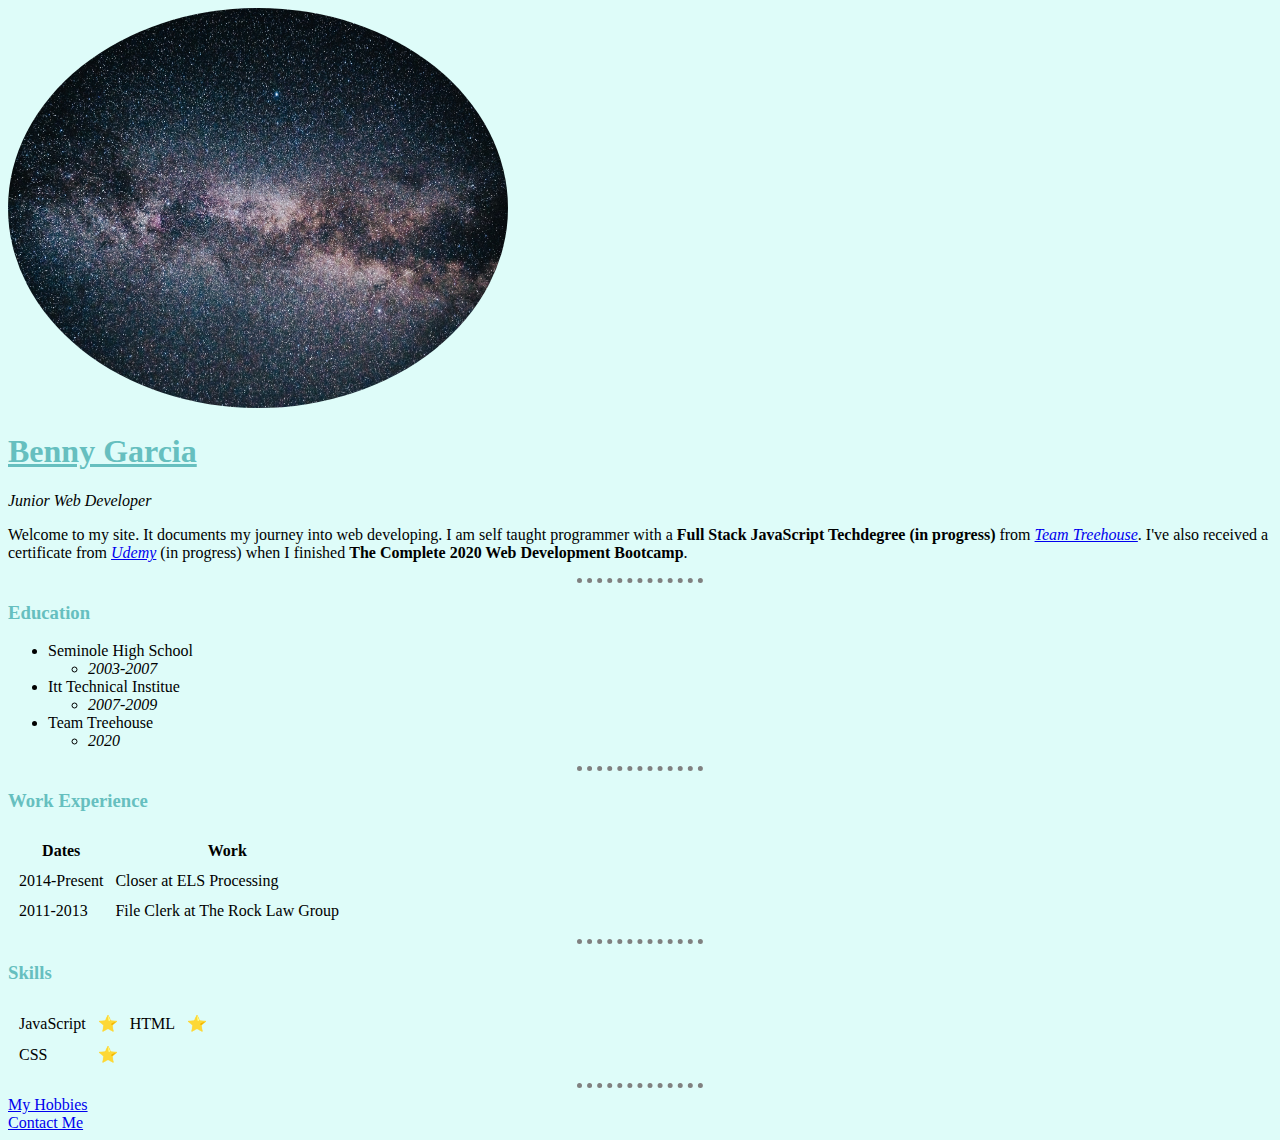
<file: index.html>
<!DOCTYPE html>
<html>
  <head>
    <meta charset="utf-8">
    <title>Benny's Personal Site</title>
    <link rel="stylesheet" href="css/styles.css">
  </head>
  <body>
    <img class="main-pic" src="images/space pic.jpg" alt="Picure of Space" style="width: 500px; height: 400px;">
    <h1>Benny Garcia</h1>
    <p><em>Junior Web Developer</em></p>
    <p>Welcome to my site. It documents my journey into web developing. I am self taught programmer with a <strong>Full Stack JavaScript Techdegree (in progress)</strong> from <a target="_blank" href="https://teamtreehouse.com/home"><em>Team Treehouse</em></a>. I've also received a certificate from <em><a target="_blank" href="https://www.udemy.com/course/the-complete-web-development-bootcamp/">Udemy</a></em> (in progress) when I finished <strong>The Complete 2020 Web Development Bootcamp</strong>.</p>
    <hr>

    <h3>Education</h3>
      <ul>
        <li>Seminole High School</li>
          <ul>
            <li><em>2003-2007</em></li>
          </ul>
        <li>Itt Technical Institue</li>
          <ul>
            <li><em>2007-2009</em></li>
          </ul>
        <li>Team Treehouse</li>
          <ul>
            <li><em>2020</em></li>
          </ul>
      </ul>
      <hr>   
      <h3>Work Experience</h3>
      <table cellspacing="10">
        <thead>
          <tr>
            <th>Dates</th>
            <th>Work</th>
          </tr>
        </thead>
        <tbody>
          <tr>
            <td>2014-Present</td>
            <td>Closer at ELS Processing</td>
          </tr>
          <tr>
            <td>2011-2013</td>
            <td>File Clerk at The Rock Law Group</td>
          </tr>
        </tbody>       
      </table>
      <hr>
      <h3>Skills</h3>
        <table cellspacing="10">
          <tr>
            <td>JavaScript</td>
            <td>⭐</td>
            <td>HTML</td>
            <td>⭐</td>          
          </tr>
          <tr>
            <td>CSS</td>
            <td>⭐</td>
          </tr>
        </table>               
      <hr>      
      <a href="hobbies.html">My Hobbies</a>
      <br>
      <a href="contact.html">Contact Me</a> 
  </body>
</html>
</file>
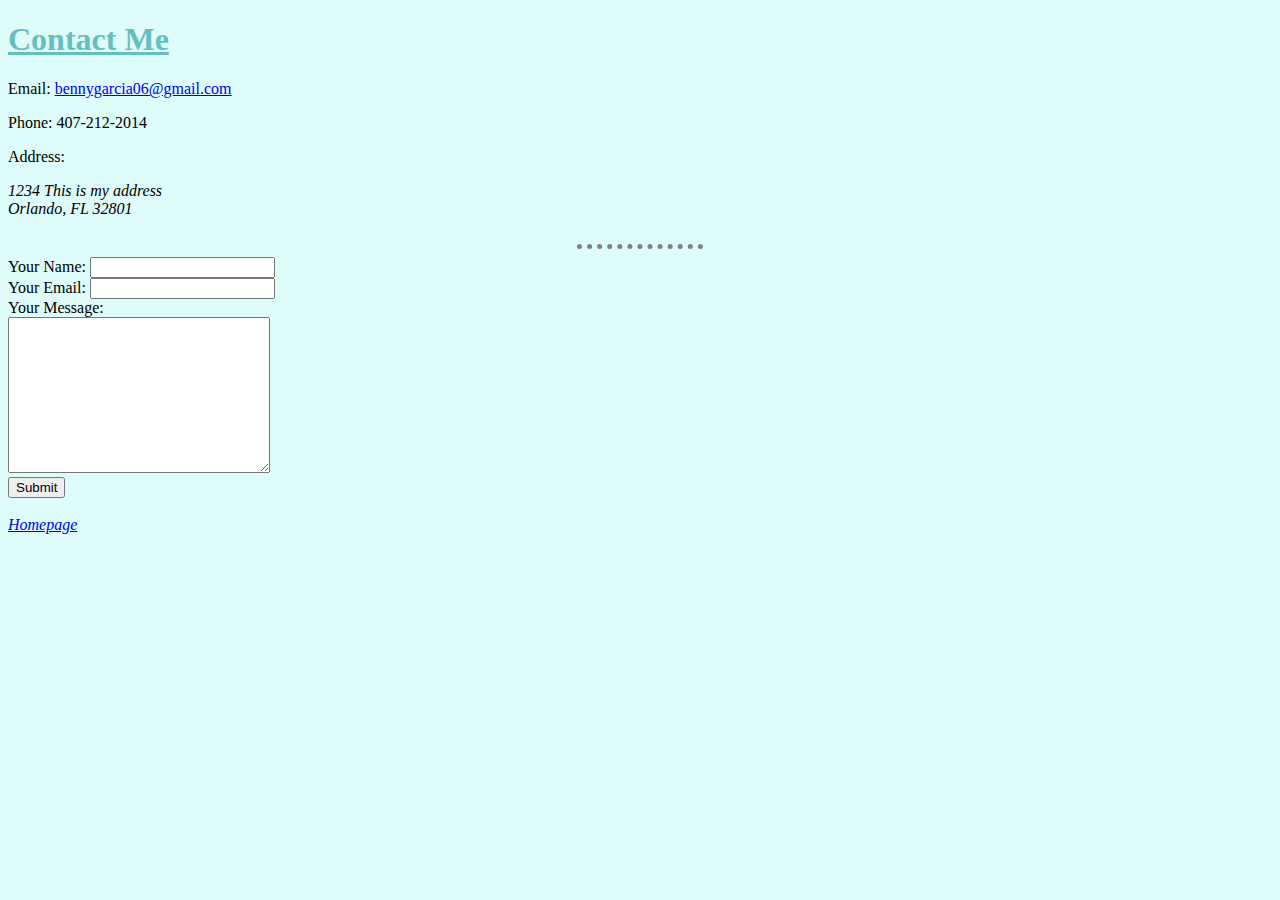
<file: contact.html>
<!DOCTYPE html>
<html lang="en">
<head>
  <meta charset="UTF-8">
  <title>Contact Me</title>
  <link rel="stylesheet" href="css/styles.css">
</head>
<body>
  <h1>Contact Me</h1>
  <p>Email: <a href="mailto:bennygarcia06@gmail.com">bennygarcia06@gmail.com</a></p>
  <p>Phone: 407-212-2014</p>
  <p>Address:</p>
  <address>
    1234 This is my address<br>
    Orlando, FL 32801
  </address>
  <br>
  <hr>
  <form action="mailto:bennygarcia06@gmail.com" method="post" enctype="text/plain">
    <label>Your Name:</label>
    <input type="text" name="yourName" value=""><br>
    <label>Your Email:</label>
    <input type="email" name="yourEmail" value=""><br>
    <label>Your Message:</label><br>
    <textarea name="yourMessage" rows="10" cols="30"></textarea><br>
    <input type="submit" name="">
  </form><br>

<footer>
  <a href="index.html"><em>Homepage</em></a>
</footer>
</body>
</html>
</file>
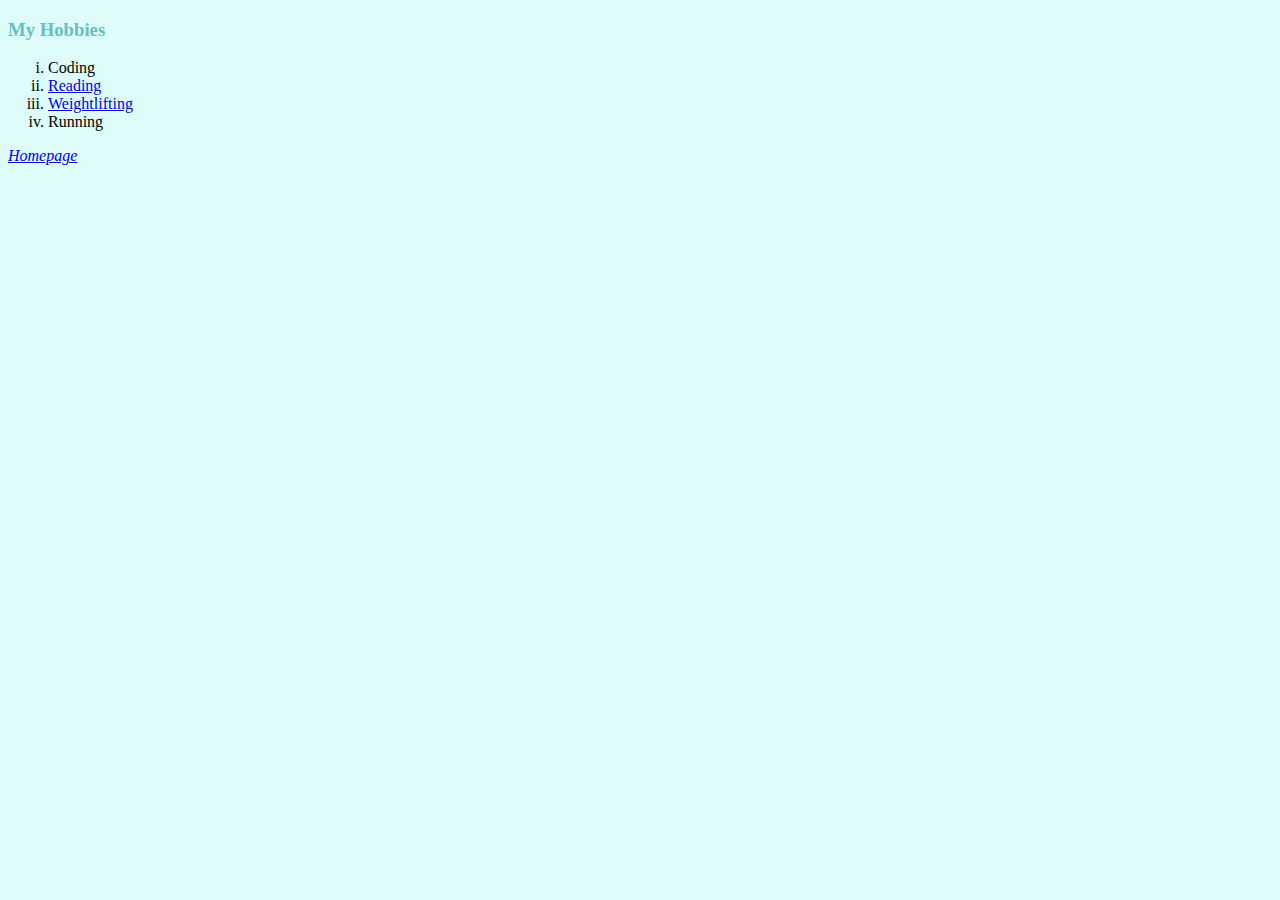
<file: hobbies.html>
<!DOCTYPE html>
<html lang="en">
<head>
  <meta charset="UTF-8">
  <title>My Hobbies</title>
  <link rel="stylesheet" href="css/styles.css">
</head>
<body>
  <h3>My Hobbies</h3>
      <ol type="i">
        <li>Coding</li>
        <li><a target="_blank" href="https://www.jw.org/en/">Reading</a></li>
        <li><a target="_blank" href="https://www.youtube.com/channel/UCj928jizrGDIXejK-xxV_NQ">Weightlifting</a></li>
        <li>Running</li>
      </ol>  
</body>

<footer>
  <a href="index.html"><em>Homepage</em></a>
</footer>

</html>
</file>
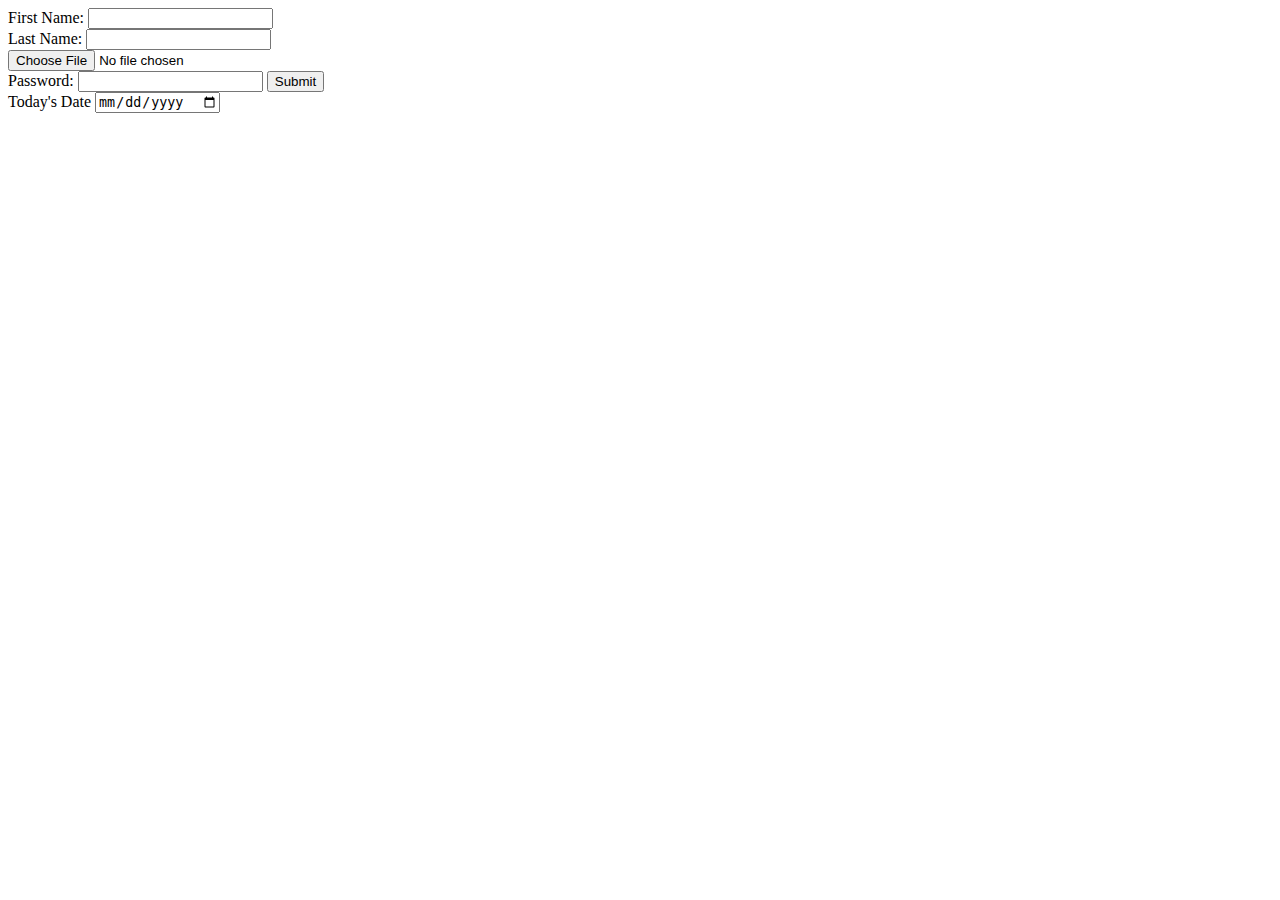
<file: inputs.html>
<!DOCTYPE html>
<html lang="en">
<head>
  <meta charset="UTF-8">
  <title>HTML Inputs</title>
</head>
<body>
<form>
  <label>First Name:</label>
  <input type="text" name="" value=""><br>
  <label>Last Name:</label>
  <input type="text" name="" value=""><br>
  <input type="file"><br>
  <label>Password:</label>
  <input type="password" name="" value="">
  <input type="submit" name=""><br>
  <label>Today's Date</label>
  <input type="date" name="" value="">
</form> 
</body>
</html>
</file>
<file: css/styles.css>
body {
  background-color: #defcf9;
}

h1 {
  color: #66BFBF;
  font-weight: bold;
  text-decoration: underline;
}

h3 {
  color: #66BFBF;
}

hr {
  border-color: grey;
  border-width: 5px;
  border-style: dotted none none;
  width: 10%;
}

.main-pic {
  border-radius: 100%;
}
</file>
